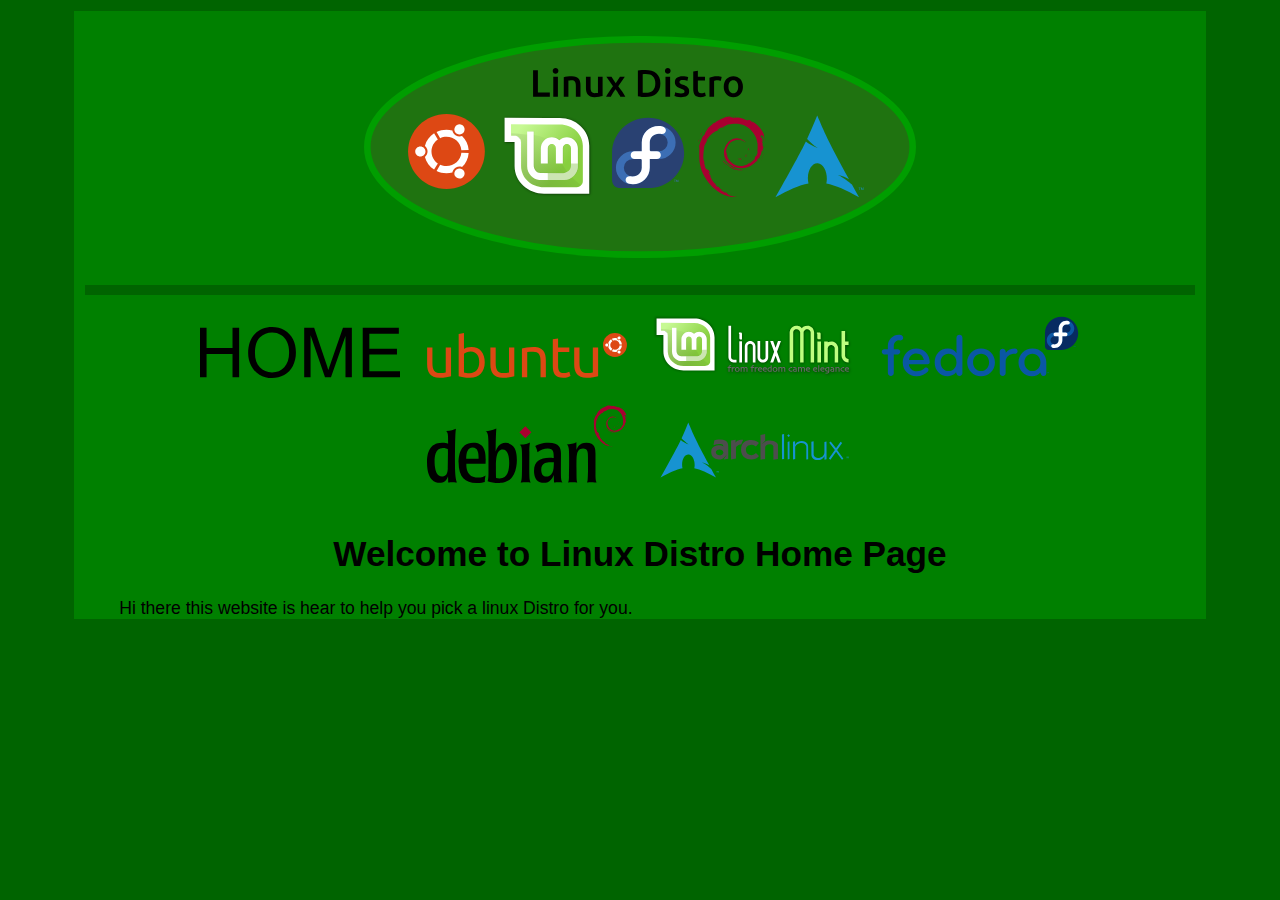
<file: index.html>
<!DOCTYPE html>
<html>
  <head>
    <meta name="generator"
    content="HTML Tidy for HTML5 (experimental) for Windows https://github.com/w3c/tidy-html5/tree/c63cc39" />
    <meta charset="utf-8" />
    <title>Linux Distro</title>
    <link rel="stylesheet" type="text/css" href="css/style.css" />
    <link rel="shortcut icon" type="image/png" href="img/favicon.png" />
  </head>
  <body>
    <div class="page">
      <div class="heading">
        <table>
          <tr>
            <td>
              <a href="index.html">
                <img id="heading" src="img/heading.svg" alt="Home Button" />
              </a>
            </td>
          </tr>
        </table>
        <hr />
        <nav>
        <a href="index.html">
          <img src="img/home-button.svg" alt="Home Link" width="200" />
        </a> 
        <a href="ubuntu/ubuntu.html">
          <img src="img/ubuntu-logo.svg" alt="Ubuntu logo" width="200" />
        </a> 
        <a href="linuxmint/linuxmint.html">
          <img src="img/linuxmint-logo.svg" alt="Linux Mint logo" width="200" />
        </a> 
        <a href="fedora/fedora.html">
          <img src="img/fedora-logo.svg" alt="Fedora logo" width="200" />
        </a> 
        <a href="debian/debian.html">
          <img src="img/debian-logo.svg" alt="Debian logo" width="200" />
        </a> 
        <a href="archlinux/archlinux.html">
          <img src="img/archlinux-logo.svg" alt="Archlinux logo" width="200" />
        </a></nav>
      </div>
      <div class="body">
      <h1 id="class-body-h1-center">Welcome to Linux Distro Home Page</h1>Hi there this website is hear to help you pick a linux
      Distro for you.</div>
    </div>
  </body>
</html>
</file>
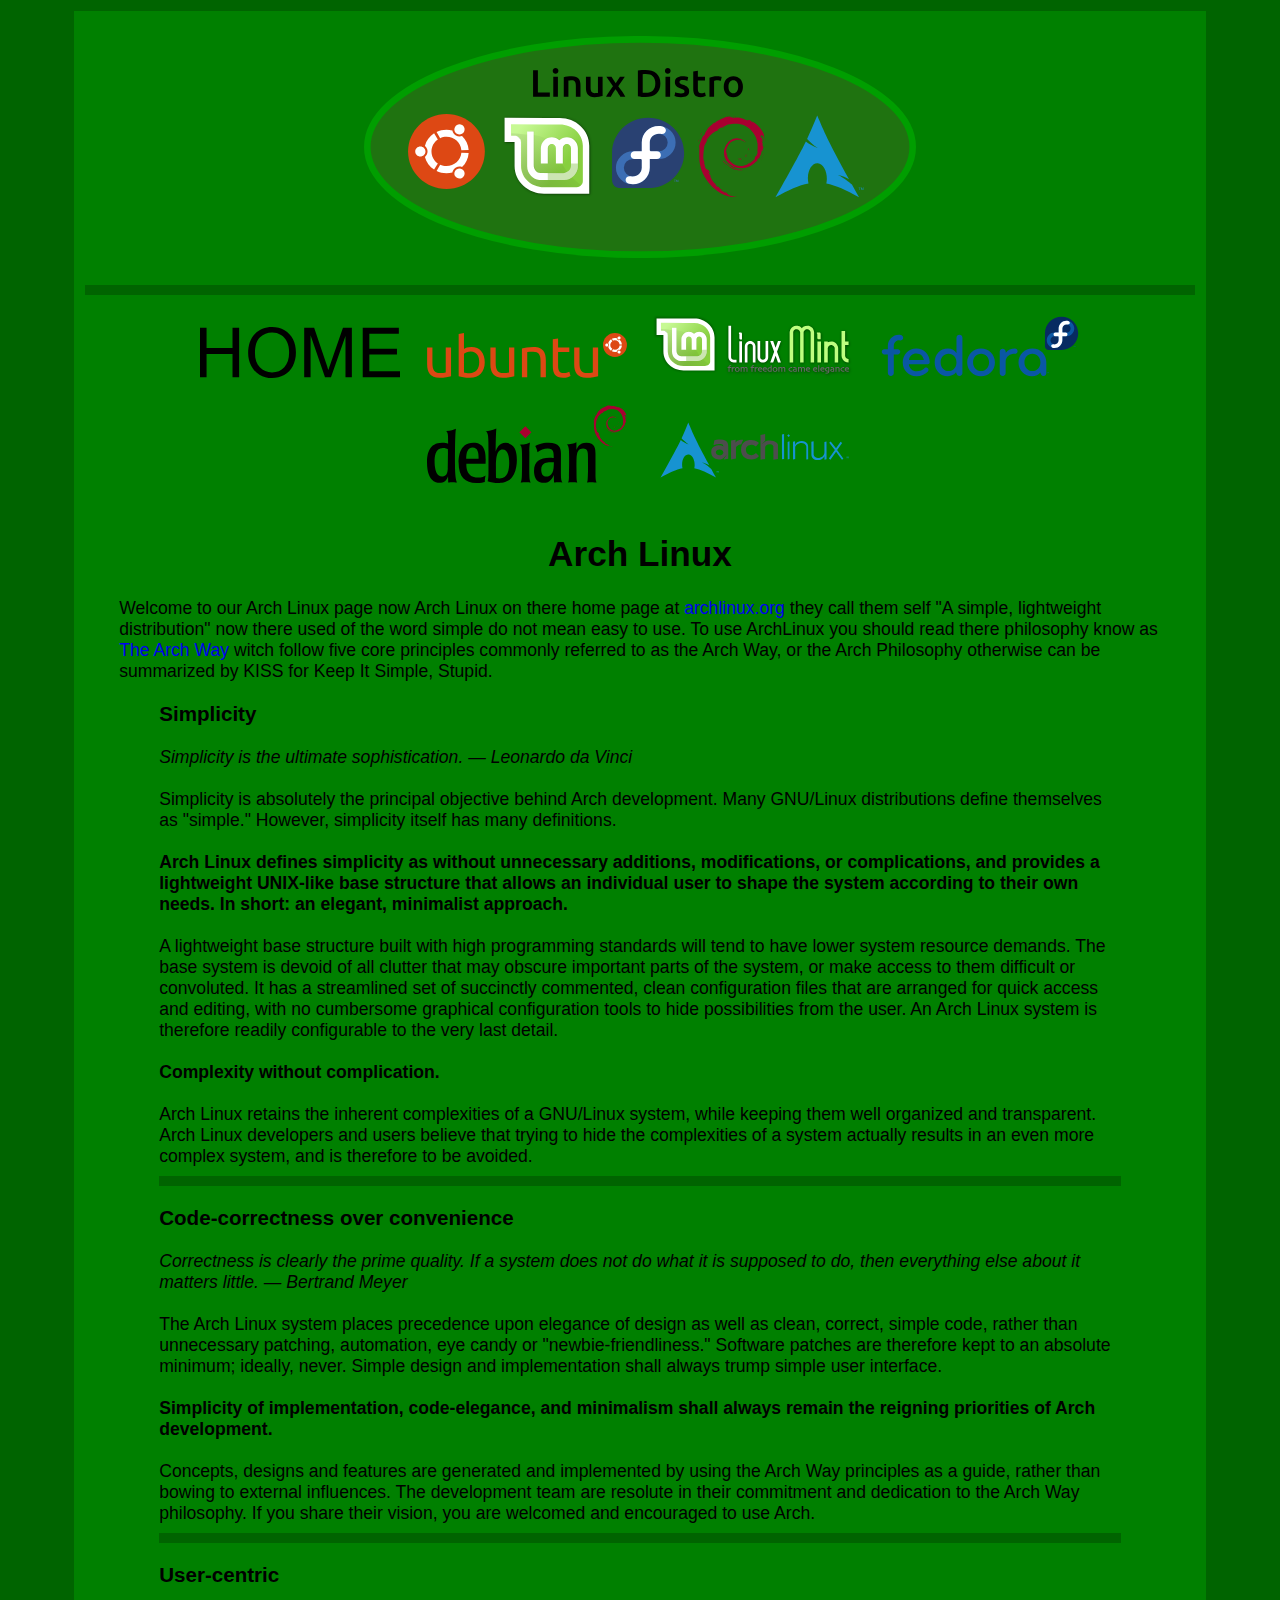
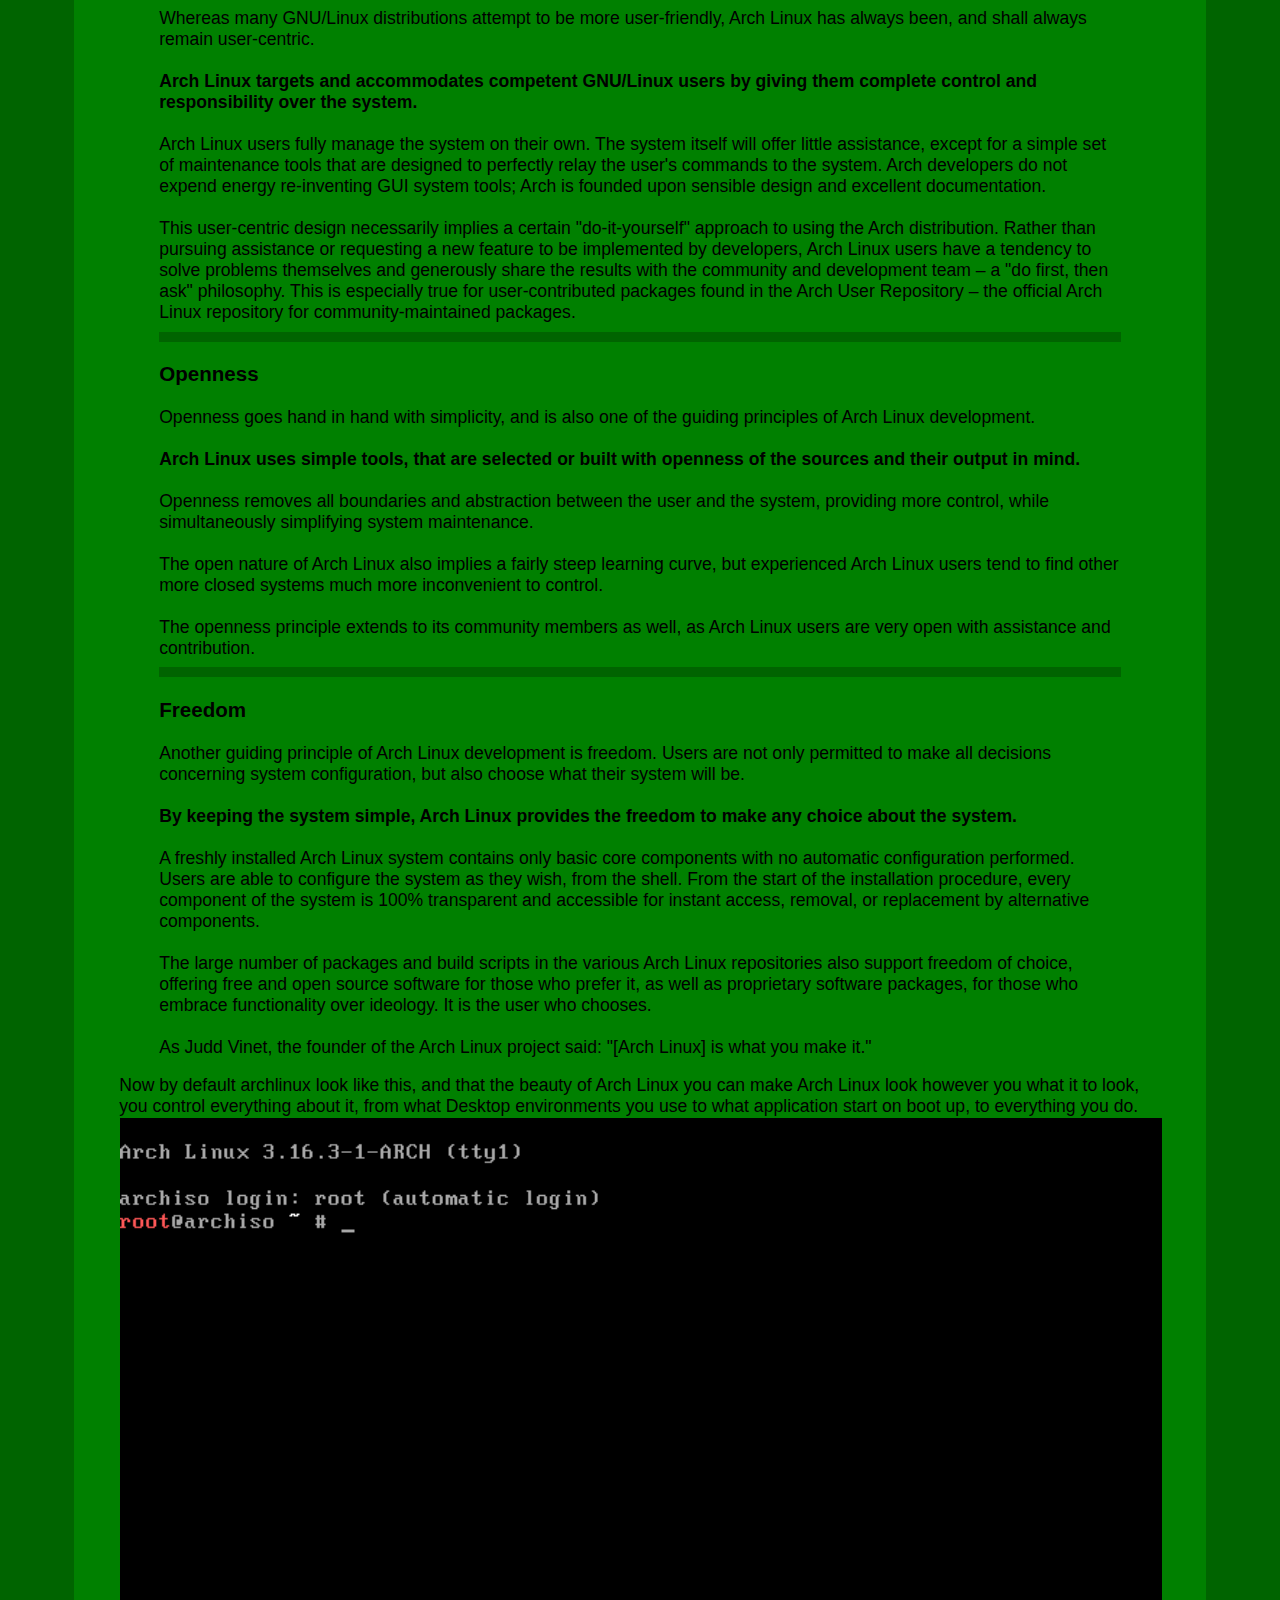
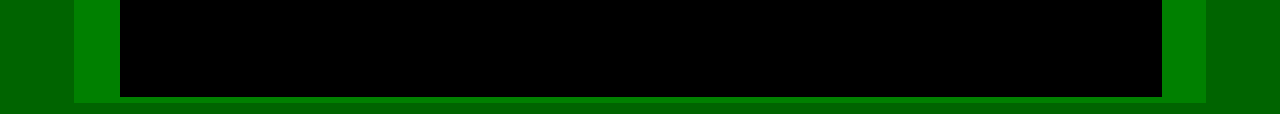
<file: archlinux/archlinux.html>
<!DOCTYPE html>
<html>
  <head>
    <meta name="generator"
    content="HTML Tidy for HTML5 (experimental) for Windows https://github.com/w3c/tidy-html5/tree/c63cc39" />
    <meta charset="utf-8" />
    <title>Linux Distro</title>
    <link rel="stylesheet" type="text/css" href="../css/style.css" />
    <link rel="shortcut icon" type="image/png" href="../img/favicon.png" />
  </head>
  <body>
    <div class="page">
      <div class="heading">
        <table>
          <tr>
            <td>
              <a href="../index.html">
                <img id="heading" src="../img/heading.svg" alt="Home Button" />
              </a>
            </td>
          </tr>
        </table>
        <hr />
        <nav>
        <a href="../index.html">
          <img src="../img/home-button.svg" alt="Home Link" width="200" />
        </a> 
        <a href="../ubuntu/ubuntu.html">
          <img src="../img/ubuntu-logo.svg" alt="Ubuntu logo" width="200" />
        </a> 
        <a href="../linuxmint/linuxmint.html">
          <img src="../img/linuxmint-logo.svg" alt="Linux Mint logo" width="200" />
        </a> 
        <a href="../fedora/fedora.html">
          <img src="../img/fedora-logo.svg" alt="Fedora logo" width="200" />
        </a> 
        <a href="../debian/debian.html">
          <img src="../img/debian-logo.svg" alt="Debian logo" width="200" />
        </a> 
        <a href="../archlinux/archlinux.html">
          <img src="../img/archlinux-logo.svg" alt="Archlinux logo" width="200" />
        </a></nav>
      </div>
      <div class="body">
      <h1 id="class-body-h1-center">Arch Linux</h1>Welcome to our Arch Linux page now Arch Linux on there home page at 
      <a href="https://www.archlinux.org/" target="_blank">archlinux.org</a> they call them self &quot;A simple, lightweight
      distribution&quot; now there used of the word simple do not mean easy to use. To use ArchLinux you should read there
      philosophy know as 
      <a href="https://wiki.archlinux.org/index.php/The_Arch_Way" target="_blank">The Arch Way</a> witch follow five core
      principles commonly referred to as the Arch Way, or the Arch Philosophy otherwise can be summarized by KISS for Keep It
      Simple, Stupid.
      <br />
      <blockquote>
      <h3>Simplicity</h3>
      <i>Simplicity is the ultimate sophistication. — Leonardo da Vinci</i>
      <br />
      <br />Simplicity is absolutely the principal objective behind Arch development. Many GNU/Linux distributions define
      themselves as &quot;simple.&quot; However, simplicity itself has many definitions.
      <br />
      <br />
      <b>Arch Linux defines simplicity as without unnecessary additions, modifications, or complications, and provides a
      lightweight UNIX-like base structure that allows an individual user to shape the system according to their own needs. In
      short: an elegant, minimalist approach.</b>
      <br />
      <br />A lightweight base structure built with high programming standards will tend to have lower system resource demands. The
      base system is devoid of all clutter that may obscure important parts of the system, or make access to them difficult or
      convoluted. It has a streamlined set of succinctly commented, clean configuration files that are arranged for quick access
      and editing, with no cumbersome graphical configuration tools to hide possibilities from the user. An Arch Linux system is
      therefore readily configurable to the very last detail.
      <br />
      <br />
      <b>Complexity without complication.</b>
      <br />
      <br />Arch Linux retains the inherent complexities of a GNU/Linux system, while keeping them well organized and transparent.
      Arch Linux developers and users believe that trying to hide the complexities of a system actually results in an even more
      complex system, and is therefore to be avoided.
      <br />
      <hr />
      <h3>Code-correctness over convenience</h3>
      <i>Correctness is clearly the prime quality. If a system does not do what it is supposed to do, then everything else about it
      matters little. — Bertrand Meyer</i>
      <br />
      <br />The Arch Linux system places precedence upon elegance of design as well as clean, correct, simple code, rather than
      unnecessary patching, automation, eye candy or &quot;newbie-friendliness.&quot; Software patches are therefore kept to an
      absolute minimum; ideally, never. Simple design and implementation shall always trump simple user interface.
      <br />
      <br />
      <b>Simplicity of implementation, code-elegance, and minimalism shall always remain the reigning priorities of Arch
      development.</b>
      <br />
      <br />Concepts, designs and features are generated and implemented by using the Arch Way principles as a guide, rather than
      bowing to external influences. The development team are resolute in their commitment and dedication to the Arch Way
      philosophy. If you share their vision, you are welcomed and encouraged to use Arch.
      <br />
      <hr />
      <h3>User-centric</h3>Whereas many GNU/Linux distributions attempt to be more user-friendly, Arch Linux has always been, and
      shall always remain user-centric.
      <br />
      <br />
      <b>Arch Linux targets and accommodates competent GNU/Linux users by giving them complete control and responsibility over the
      system.</b>
      <br />
      <br />Arch Linux users fully manage the system on their own. The system itself will offer little assistance, except for a
      simple set of maintenance tools that are designed to perfectly relay the user&#39;s commands to the system. Arch developers
      do not expend energy re-inventing GUI system tools; Arch is founded upon sensible design and excellent documentation.
      <br />
      <br />This user-centric design necessarily implies a certain &quot;do-it-yourself&quot; approach to using the Arch
      distribution. Rather than pursuing assistance or requesting a new feature to be implemented by developers, Arch Linux users
      have a tendency to solve problems themselves and generously share the results with the community and development team – a
      &quot;do first, then ask&quot; philosophy. This is especially true for user-contributed packages found in the Arch User
      Repository – the official Arch Linux repository for community-maintained packages.
      <br />
      <hr />
      <h3>Openness</h3>Openness goes hand in hand with simplicity, and is also one of the guiding principles of Arch Linux
      development.
      <br />
      <br />
      <b>Arch Linux uses simple tools, that are selected or built with openness of the sources and their output in mind.</b>
      <br />
      <br />Openness removes all boundaries and abstraction between the user and the system, providing more control, while
      simultaneously simplifying system maintenance.
      <br />
      <br />The open nature of Arch Linux also implies a fairly steep learning curve, but experienced Arch Linux users tend to find
      other more closed systems much more inconvenient to control.
      <br />
      <br />The openness principle extends to its community members as well, as Arch Linux users are very open with assistance and
      contribution.
      <br />
      <hr />
      <h3>Freedom</h3>Another guiding principle of Arch Linux development is freedom. Users are not only permitted to make all
      decisions concerning system configuration, but also choose what their system will be.
      <br />
      <br />
      <b>By keeping the system simple, Arch Linux provides the freedom to make any choice about the system.</b>
      <br />
      <br />A freshly installed Arch Linux system contains only basic core components with no automatic configuration performed.
      Users are able to configure the system as they wish, from the shell. From the start of the installation procedure, every
      component of the system is 100% transparent and accessible for instant access, removal, or replacement by alternative
      components.
      <br />
      <br />The large number of packages and build scripts in the various Arch Linux repositories also support freedom of choice,
      offering free and open source software for those who prefer it, as well as proprietary software packages, for those who
      embrace functionality over ideology. It is the user who chooses.
      <br />
      <br />As Judd Vinet, the founder of the Arch Linux project said: &quot;[Arch Linux] is what you make
      it.&quot;</blockquote>
      Now by default archlinux look like this, and that the beauty of Arch Linux you can make Arch Linux look however you what it to look, 
      you control everything about it, from what Desktop environments you use to what application start on boot up, to everything you do.
      <img id="distro-desktop-pic" src="../img/archlinux.png" alt="ArchLinux Desktop" />
      </div>
    </div>
  </body>
</html>
</file>
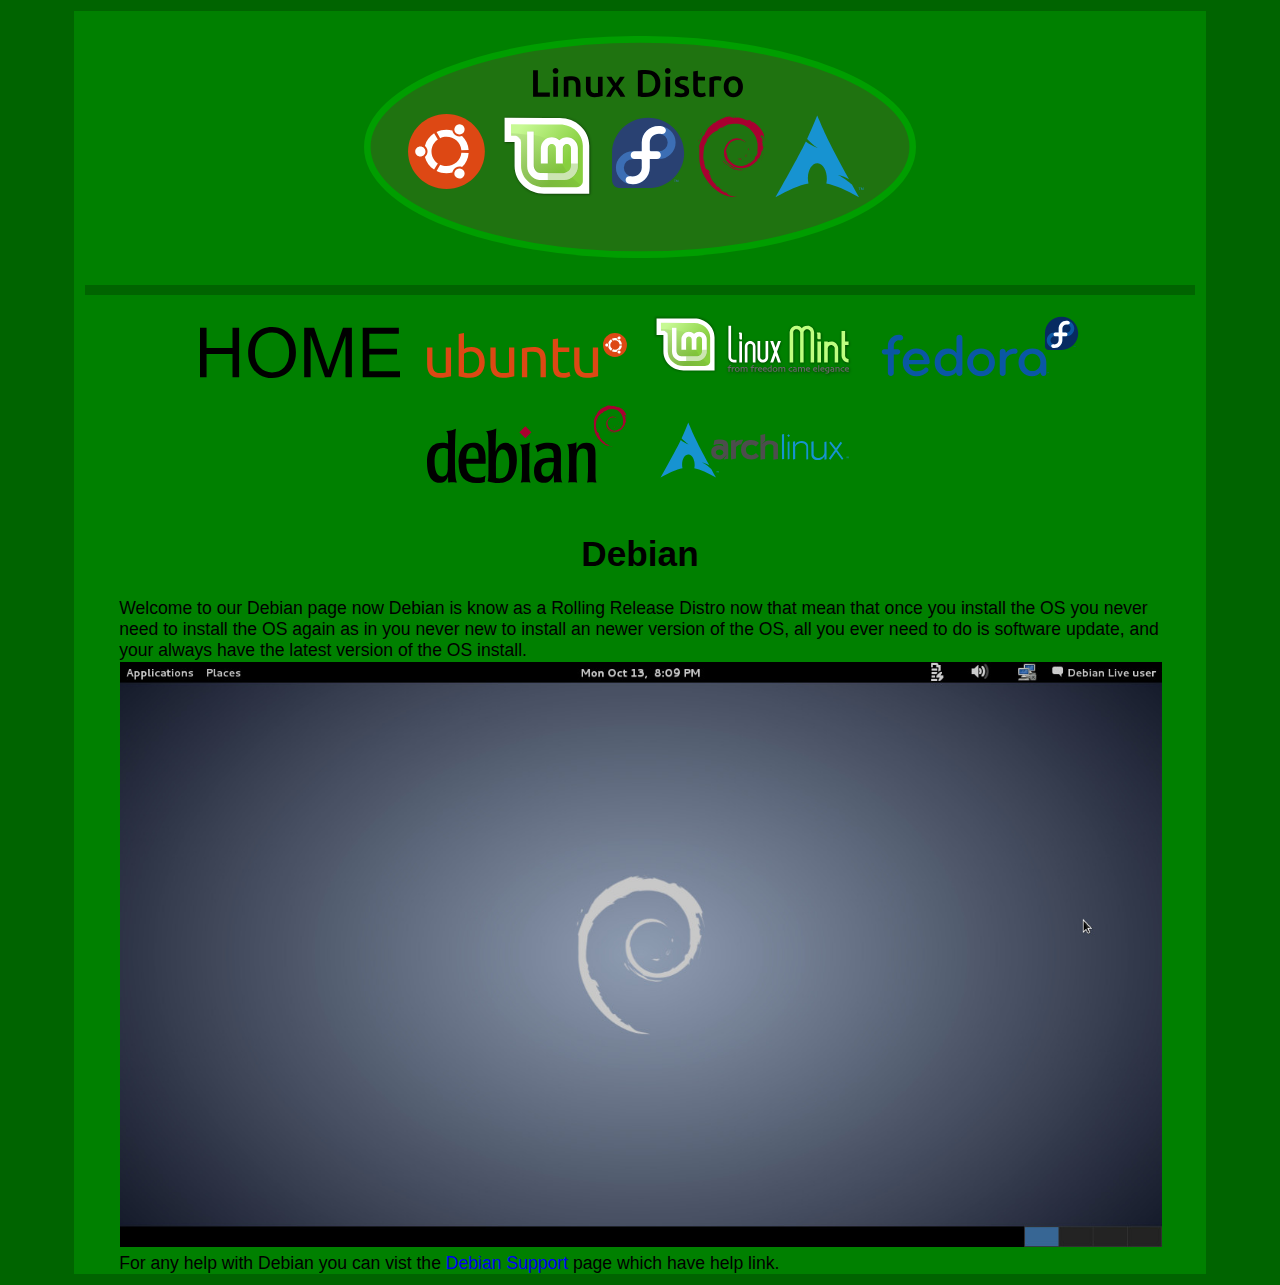
<file: debian/debian.html>
<!DOCTYPE html>
<html>
  <head>
    <meta name="generator"
    content="HTML Tidy for HTML5 (experimental) for Windows https://github.com/w3c/tidy-html5/tree/c63cc39" />
    <meta charset="utf-8" />
    <title>Linux Distro - Debian</title>
    <link rel="stylesheet" type="text/css" href="../css/style.css" />
    <link rel="shortcut icon" type="image/png" href="../img/favicon.png" />
  </head>
  <body>
    <div class="page">
      <div class="heading">
        <table>
          <tr>
            <td>
              <a href="../index.html">
                <img id="heading" src="../img/heading.svg" alt="Home Button" />
              </a>
            </td>
          </tr>
        </table>
        <hr />
        <nav>
        <a href="../index.html">
          <img src="../img/home-button.svg" alt="Home Link" width="200" />
        </a> 
        <a href="../ubuntu/ubuntu.html">
          <img src="../img/ubuntu-logo.svg" alt="Ubuntu logo" width="200" />
        </a> 
        <a href="../linuxmint/linuxmint.html">
          <img src="../img/linuxmint-logo.svg" alt="Linux Mint logo" width="200" />
        </a> 
        <a href="../fedora/fedora.html">
          <img src="../img/fedora-logo.svg" alt="Fedora logo" width="200" />
        </a> 
        <a href="../debian/debian.html">
          <img src="../img/debian-logo.svg" alt="Debian logo" width="200" />
        </a> 
        <a href="../archlinux/archlinux.html">
          <img src="../img/archlinux-logo.svg" alt="Archlinux logo" width="200" />
        </a></nav>
      </div>
      <div class="body">
      <h1 id="class-body-h1-center">Debian</h1>Welcome to our Debian page now Debian is know as a Rolling Release Distro now that
      mean that once you install the OS you never need to install the OS again as in you never new to install an newer version of
      the OS, all you ever need to do is software update, and your always have the latest version of the OS install. 
      <img id="distro-desktop-pic" src="../img/debian.jpg" alt="Debian Desktop" /> For any help with Debian you can vist the 
      <a href="https://www.debian.org/support">Debian Support</a> page which have help link.</div>
    </div>
  </body>
</html>
</file>
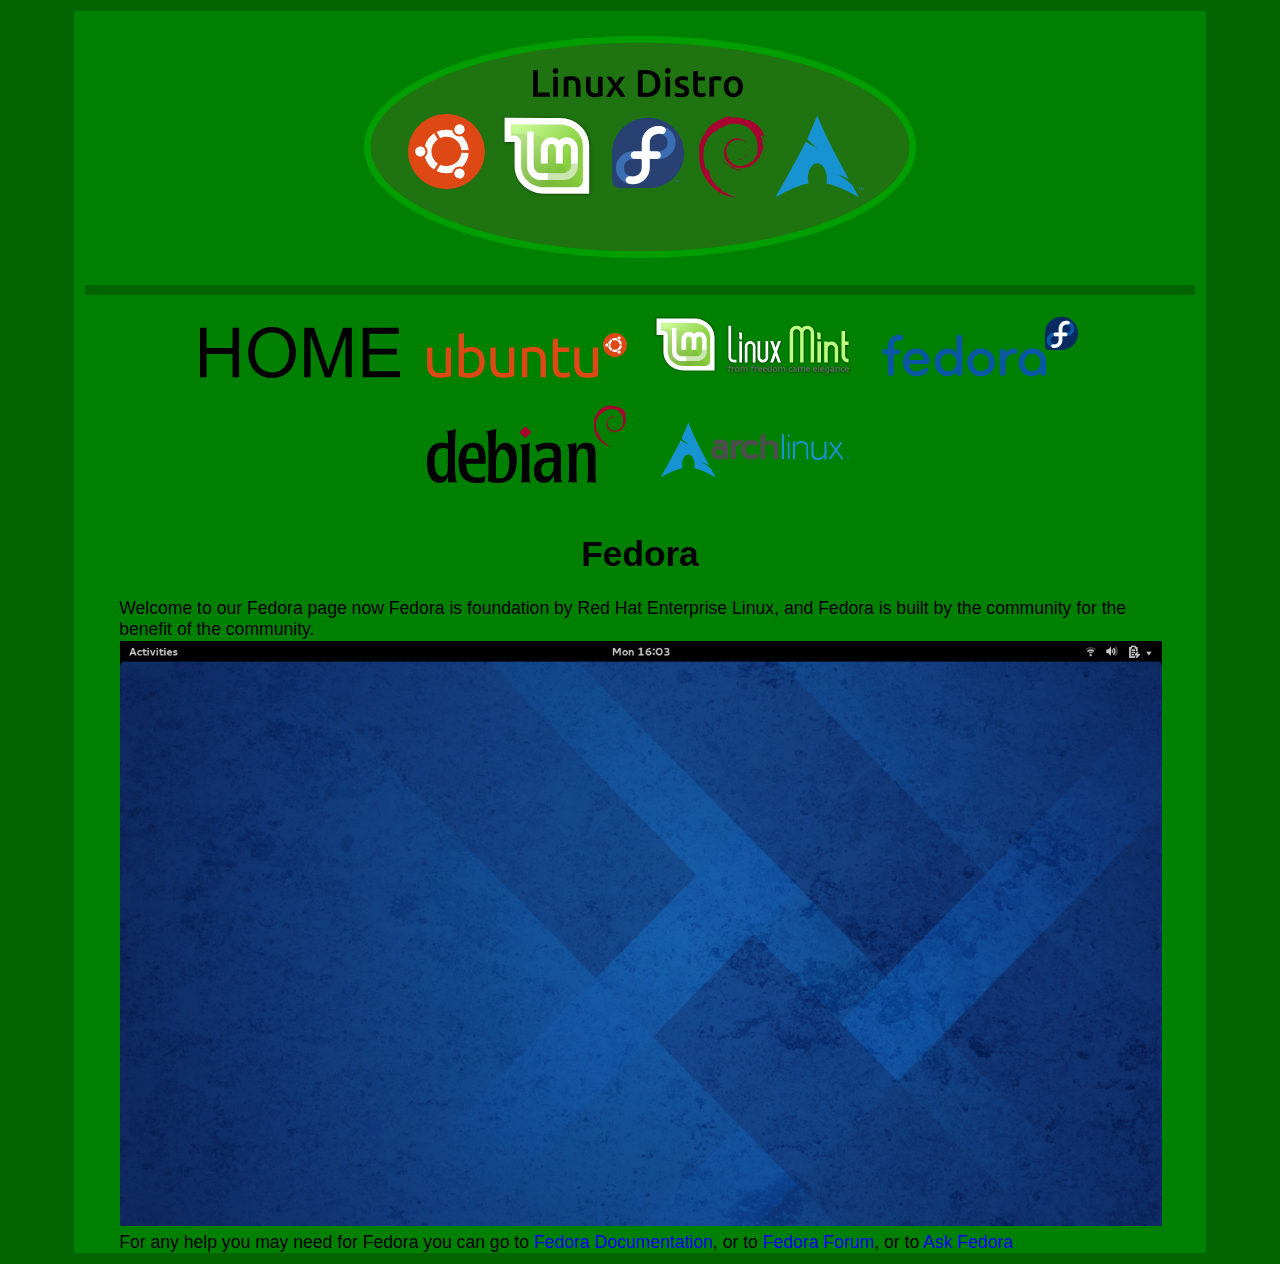
<file: fedora/fedora.html>
<!DOCTYPE html>
<html>
  <head>
    <meta name="generator"
    content="HTML Tidy for HTML5 (experimental) for Windows https://github.com/w3c/tidy-html5/tree/c63cc39" />
    <meta charset="utf-8" />
    <title>Linux Distro - Fedora</title>
    <link rel="stylesheet" type="text/css" href="../css/style.css" />
    <link rel="shortcut icon" type="image/png" href="../img/favicon.png" />
  </head>
  <body>
    <div class="page">
      <div class="heading">
        <table>
          <tr>
            <td>
              <a href="../index.html">
                <img id="heading" src="../img/heading.svg" alt="Home Button" />
              </a>
            </td>
          </tr>
        </table>
        <hr />
        <nav>
        <a href="../index.html">
          <img src="../img/home-button.svg" alt="Home Link" width="200" />
        </a> 
        <a href="../ubuntu/ubuntu.html">
          <img src="../img/ubuntu-logo.svg" alt="Ubuntu logo" width="200" />
        </a> 
        <a href="../linuxmint/linuxmint.html">
          <img src="../img/linuxmint-logo.svg" alt="Linux Mint logo" width="200" />
        </a> 
        <a href="../fedora/fedora.html">
          <img src="../img/fedora-logo.svg" alt="Fedora logo" width="200" />
        </a> 
        <a href="../debian/debian.html">
          <img src="../img/debian-logo.svg" alt="Debian logo" width="200" />
        </a> 
        <a href="../archlinux/archlinux.html">
          <img src="../img/archlinux-logo.svg" alt="Archlinux logo" width="200" />
        </a></nav>
      </div>
      <div class="body">
      <h1 id="class-body-h1-center">Fedora</h1>Welcome to our Fedora page now Fedora is foundation by Red Hat Enterprise Linux, and
      Fedora is built by the community for the benefit of the community. 
      <img id="distro-desktop-pic" src="../img/fedora.jpg" alt="Fedora Desktop" /> For any help you may need for Fedora you can go
      to 
      <a href="http://docs.fedoraproject.org/en-US/index.html" target="_blank">Fedora Documentation</a>, or to 
      <a href="http://fedoraforum.org/" target="_blank">Fedora Forum</a>, or to 
      <a href="https://ask.fedoraproject.org/en/questions/" target="_blank">Ask Fedora</a></div>
    </div>
  </body>
</html>
</file>
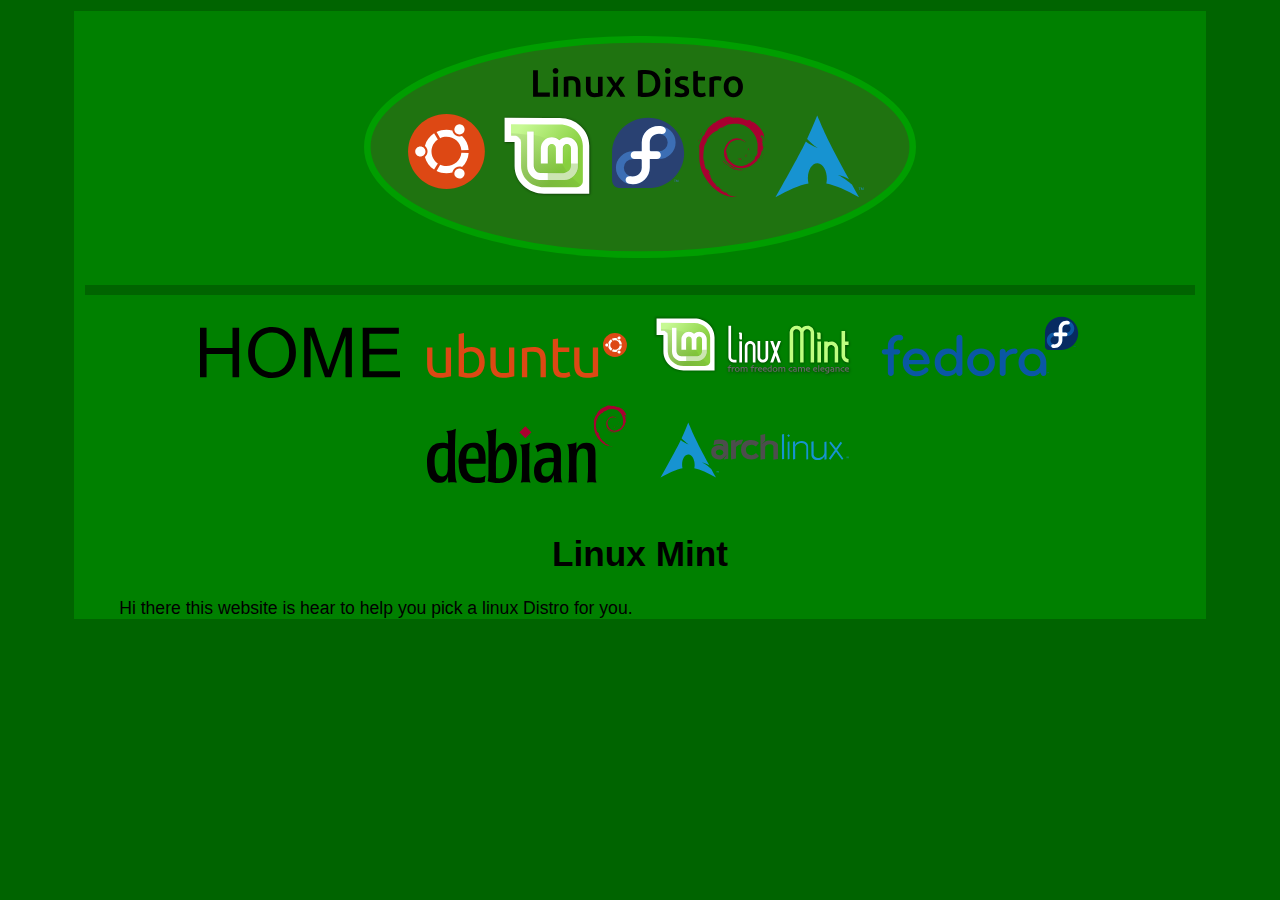
<file: linuxmint/linux-mint.html>
<!DOCTYPE html>
<html>
  <head>
    <meta name="generator"
    content="HTML Tidy for HTML5 (experimental) for Windows https://github.com/w3c/tidy-html5/tree/c63cc39" />
    <meta charset="utf-8" />
    <title>Linux Distro</title>
    <link rel="stylesheet" type="text/css" href="../css/style.css" />
    <link rel="shortcut icon" type="image/png" href="../img/favicon.png" />
  </head>
  <body>
    <div class="page">
      <div class="heading">
        <table>
          <tr>
            <td>
              <a href="../index.html">
                <img id="heading" src="../img/heading.svg" alt="Home Button" />
              </a>
            </td>
          </tr>
        </table>
        <hr />
        <nav>
        <a href="../index.html">
          <img src="../img/home-button.svg" alt="Home Link" width="200" />
        </a> 
        <a href="../ubuntu/ubuntu.html">
          <img src="../img/ubuntu-logo.svg" alt="Ubuntu logo" width="200" />
        </a> 
        <a href="../linux-mint/linux-mint.html">
          <img src="../img/linuxmint-logo.svg" alt="Linux Mint logo" width="200" />
        </a> 
        <a href="../fedora/fedora.html">
          <img src="../img/fedora-logo.svg" alt="Fedora logo" width="200" />
        </a> 
        <a href="../debian/debian.html">
          <img src="../img/debian-logo.svg" alt="Debian logo" width="200" />
        </a> 
        <a href="../archlinux/archlinux.html">
          <img src="../img/archlinux-logo.svg" alt="Archlinux logo" width="200" />
        </a></nav>
      </div>
      <div class="body">
      <h1 id="class-body-h1-center">Linux Mint</h1>Hi there this website is hear to help you pick a linux
      Distro for you.</div>
    </div>
  </body>
</html>
</file>
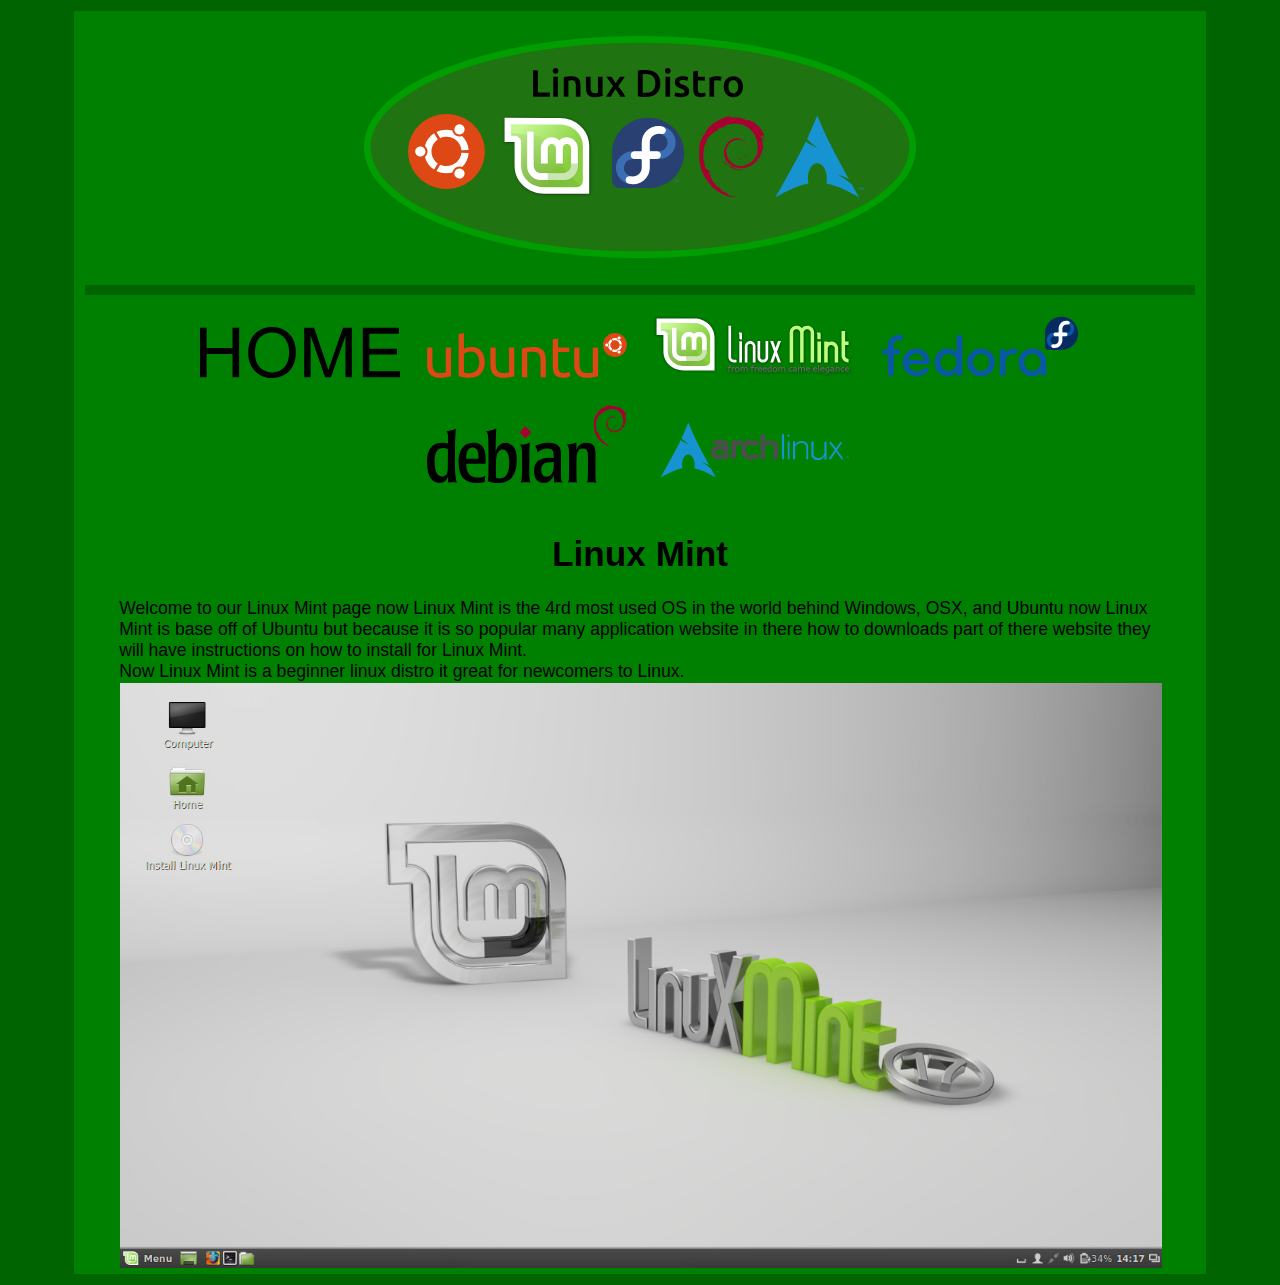
<file: linuxmint/linuxmint.html>
<!DOCTYPE html>
<html>
  <head>
    <meta name="generator"
    content="HTML Tidy for HTML5 (experimental) for Windows https://github.com/w3c/tidy-html5/tree/c63cc39" />
    <meta charset="utf-8" />
    <title>Linux Distro</title>
    <link rel="stylesheet" type="text/css" href="../css/style.css" />
    <link rel="shortcut icon" type="image/png" href="../img/favicon.png" />
  </head>
  <body>
    <div class="page">
      <div class="heading">
        <table>
          <tr>
            <td>
              <a href="../index.html">
                <img id="heading" src="../img/heading.svg" alt="Home Button" />
              </a>
            </td>
          </tr>
        </table>
        <hr />
        <nav>
        <a href="../index.html">
          <img src="../img/home-button.svg" alt="Home Link" width="200" />
        </a> 
        <a href="../ubuntu/ubuntu.html">
          <img src="../img/ubuntu-logo.svg" alt="Ubuntu logo" width="200" />
        </a> 
        <a href="../linuxmint/linuxmint.html">
          <img src="../img/linuxmint-logo.svg" alt="Linux Mint logo" width="200" />
        </a> 
        <a href="../fedora/fedora.html">
          <img src="../img/fedora-logo.svg" alt="Fedora logo" width="200" />
        </a> 
        <a href="../debian/debian.html">
          <img src="../img/debian-logo.svg" alt="Debian logo" width="200" />
        </a> 
        <a href="../archlinux/archlinux.html">
          <img src="../img/archlinux-logo.svg" alt="Archlinux logo" width="200" />
        </a></nav>
      </div>
      <div class="body">
      <h1 id="class-body-h1-center">Linux Mint</h1>Welcome to our Linux Mint page now Linux Mint is the 4rd most used OS in the
      world behind Windows, OSX, and Ubuntu now Linux Mint is base off of Ubuntu but because it is so popular many application
      website in there how to downloads part of there website they will have instructions on how to install for Linux Mint.
      <br />Now Linux Mint is a beginner linux distro it great for newcomers to Linux. 
      <img id="distro-desktop-pic" src="../img/linuxmint.jpg" alt="Linux Mint Desktop" /></div>
    </div>
  </body>
</html>
</file>
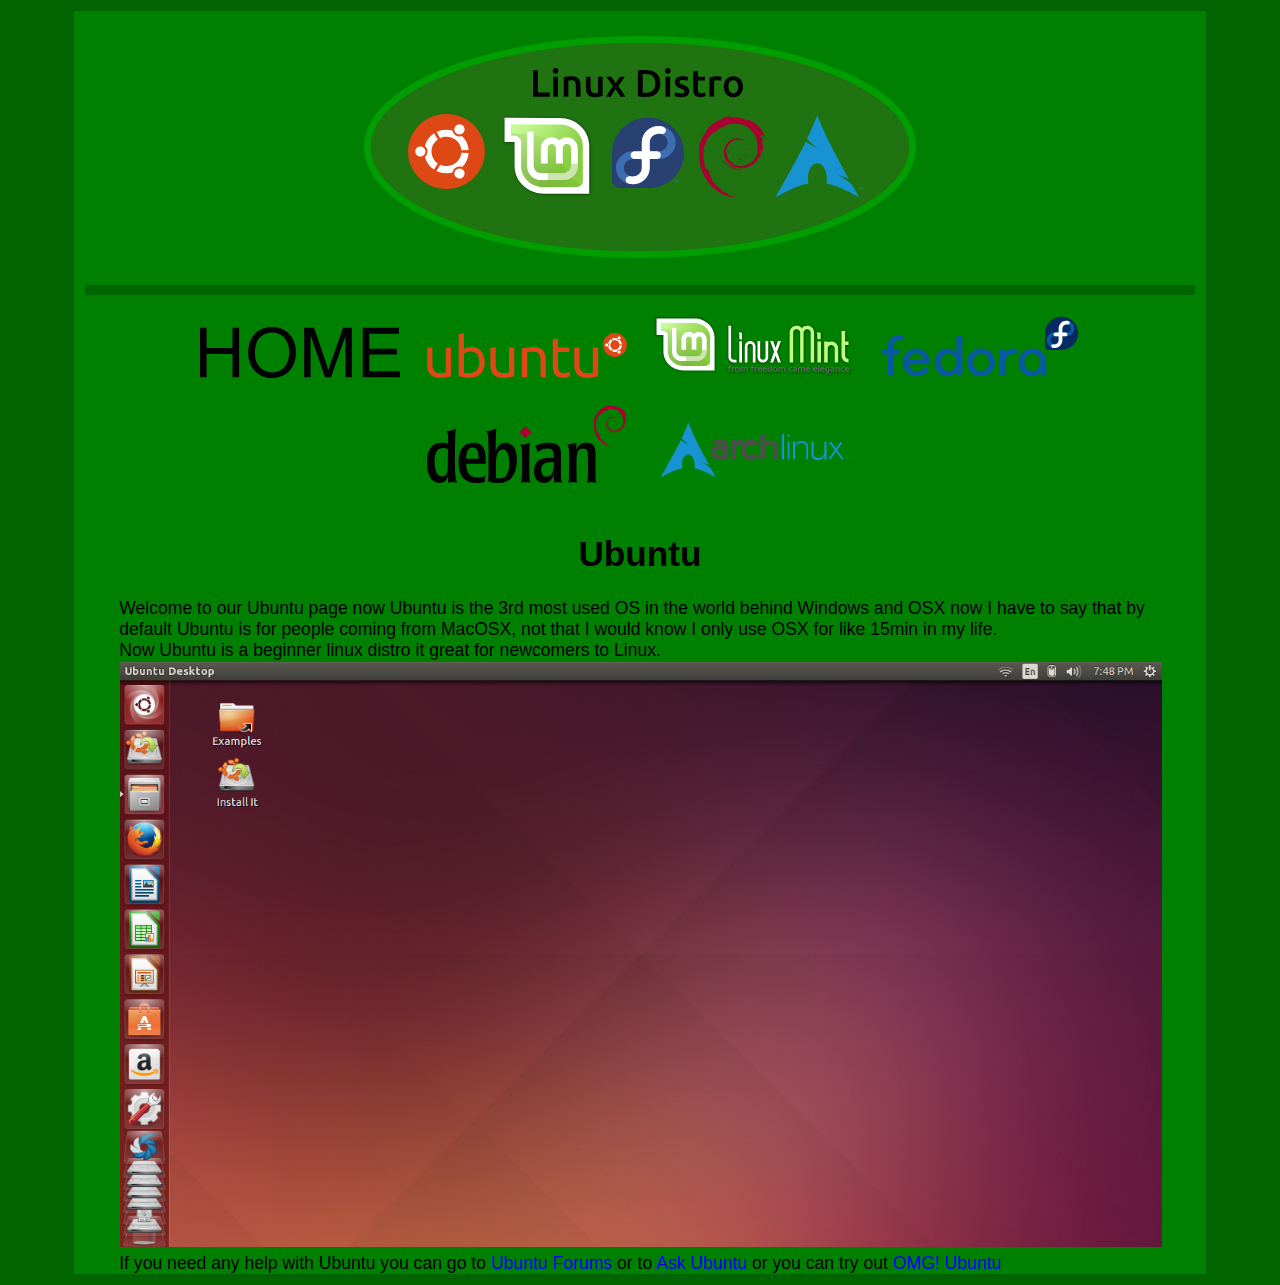
<file: ubuntu/ubuntu.html>
<!DOCTYPE html>
<html>
  <head>
    <meta name="generator"
    content="HTML Tidy for HTML5 (experimental) for Windows https://github.com/w3c/tidy-html5/tree/c63cc39" />
    <meta charset="utf-8" />
    <title>Linux Distro - Ubuntu</title>
    <link rel="stylesheet" type="text/css" href="../css/style.css" />
    <link rel="shortcut icon" type="image/png" href="../img/favicon.png" />
  </head>
  <body>
    <div class="page">
      <div class="heading">
        <table>
          <tr>
            <td>
              <a href="../index.html">
                <img id="heading" src="../img/heading.svg" alt="Home Button" />
              </a>
            </td>
          </tr>
        </table>
        <hr />
        <nav>
        <a href="../index.html">
          <img src="../img/home-button.svg" alt="Home Link" width="200" />
        </a> 
        <a href="../ubuntu/ubuntu.html">
          <img src="../img/ubuntu-logo.svg" alt="Ubuntu logo" width="200" />
        </a> 
        <a href="../linuxmint/linuxmint.html">
          <img src="../img/linuxmint-logo.svg" alt="Linux Mint logo" width="200" />
        </a> 
        <a href="../fedora/fedora.html">
          <img src="../img/fedora-logo.svg" alt="Fedora logo" width="200" />
        </a> 
        <a href="../debian/debian.html">
          <img src="../img/debian-logo.svg" alt="Debian logo" width="200" />
        </a> 
        <a href="../archlinux/archlinux.html">
          <img src="../img/archlinux-logo.svg" alt="Archlinux logo" width="200" />
        </a></nav>
      </div>
      <div class="body">
      <h1 id="class-body-h1-center">Ubuntu</h1>Welcome to our Ubuntu page now Ubuntu is the 3rd most used OS in the world behind
      Windows and OSX now I have to say that by default Ubuntu is for people coming from MacOSX, not that I would know I only use
      OSX for like 15min in my life.
      <br />Now Ubuntu is a beginner linux distro it great for newcomers to Linux. 
      <img id="distro-desktop-pic" src="../img/ubuntu.jpg" alt="Ubuntu Desktop" /> If you need any help with Ubuntu you can go to 
      <a href="http://ubuntuforums.org/index.php" target="_blank">Ubuntu Forums</a> or to 
      <a href="http://askubuntu.com/" target="_blank">Ask Ubuntu</a> or you can try out 
      <a href="http://www.omgubuntu.co.uk/" target="_blank">OMG! Ubuntu</a></div>
    </div>
  </body>
</html>
</file>
<file: css/style.css>
/*
body margin, and padding set for Crossbrowser Compatibility.
*/
body {
    background-color: darkgreen;
    margin: 0.3125em;
    padding: 0.3125em;
    font-family: "Comic Sans MS", cursive, sans-serif;
    font-size: 1.10em;
}

.page {
    margin-left: auto;
    margin-right: auto;
    background-color: green;
    width: 90%;
}

.heading {
    margin-left: auto;
    margin-right: auto;
    width: 98%;
    padding-top: 1.25em;
}


#heading {
    width:50%;
    max-width:80%;
    min-width:11.75em;
}

img,.heading {
    text-align: center;
    padding: 0.625em;
    margin-left: auto;
    margin-right: auto;
}

a {
    text-decoration: none;
}

hr { 
    display: block;
    margin-top: 0.5em;
    margin-bottom: 0.5em;
    margin-left: auto;
    margin-right: auto;
    border-style: solid;
    border-width: 0.3125em;
    border-color: darkgreen;
}

.body {
    margin-left: 4%;
    margin-right: 4%;
}


#class-body-h1-center {
    text-align: center;
}

#distro-desktop-pic {
    padding: 0.0625em;
    width: 100%;
}
</file>
